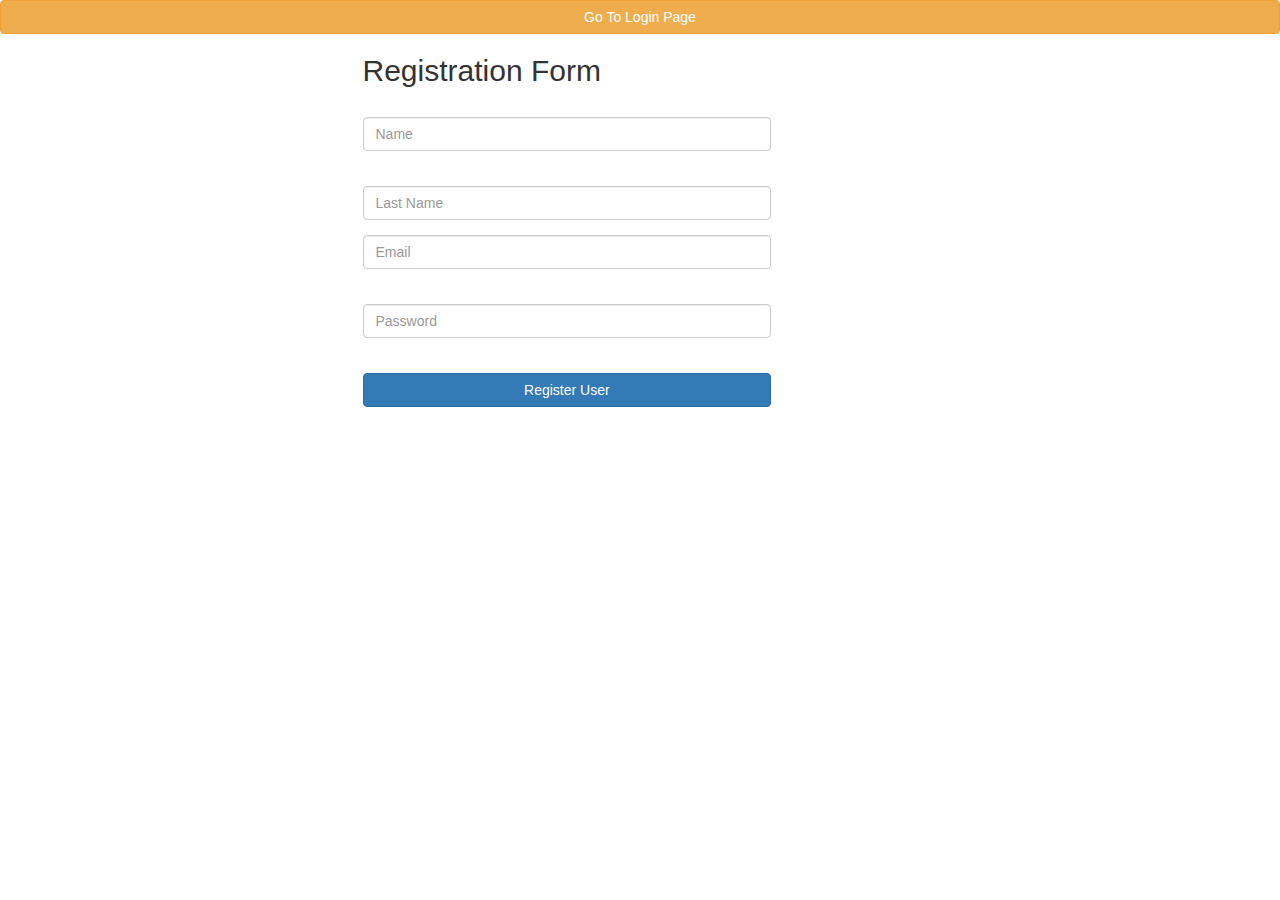
<file: src/main/resources/templates/registration.html>
<!DOCTYPE html>
<html lang="en" xmlns="http://www.w3.org/1999/xhtml"
      xmlns:th="http://www.thymeleaf.org">
<head>
    <title>Registration Form</title>
    <link rel="stylesheet" type="text/css" th:href="@{/css/registration.css}"/>
    <link rel="stylesheet" href="https://maxcdn.bootstrapcdn.com/bootstrap/3.3.7/css/bootstrap.min.css">
    <script src="https://ajax.googleapis.com/ajax/libs/jquery/3.1.1/jquery.min.js"></script>
    <script src="https://maxcdn.bootstrapcdn.com/bootstrap/3.3.7/js/bootstrap.min.js"></script>
</head>
<body>
<form th:action="@{/}" method="get">
    <button class="btn btn-md btn-warning btn-block" type="Submit">Go To Login Page</button>
</form>

<div class="container">
    <div class="row">
        <div class="col-md-6 col-md-offset-3">
            <form autocomplete="off" action="#" th:action="@{/registration}"
                  th:object="${user}" method="post" class="form-horizontal"
                  role="form">
                <h2>Registration Form</h2>
                <div class="form-group">
                    <div class="col-sm-9">
                        <label th:if="${#fields.hasErrors('name')}" th:errors="*{name}"
                               class="validation-message"></label>
                        <input type="text" th:field="*{name}" placeholder="Name"
                               class="form-control"/>
                    </div>
                </div>

                <div class="form-group">
                    <div class="col-sm-9">
                        <label th:if="${#fields.hasErrors('lastName')}" th:errors="*{lastName}"
                               class="validation-message"></label>
                        <input type="text" th:field="*{lastName}"
                               placeholder="Last Name" class="form-control"/>
                    </div>
                </div>
                <div class="form-group">
                    <div class="col-sm-9">
                        <input type="text" th:field="*{email}" placeholder="Email"
                               class="form-control"/> <label
                            th:if="${#fields.hasErrors('email')}" th:errors="*{email}"
                            class="validation-message"></label>
                    </div>
                </div>
                <div class="form-group">
                    <div class="col-sm-9">
                        <input type="password" th:field="*{password}"
                               placeholder="Password" class="form-control"/> <label
                            th:if="${#fields.hasErrors('password')}" th:errors="*{password}"
                            class="validation-message"></label>
                    </div>
                </div>

                <div class="form-group">
                    <div class="col-sm-9">
                        <button type="submit" class="btn btn-primary btn-block">Register User</button>
                    </div>
                </div>

                <h2><span class="text-success" th:utext="${successMessage}"></span></h2>

            </form>
        </div>
    </div>
</div>

</body>
</html>
</file>
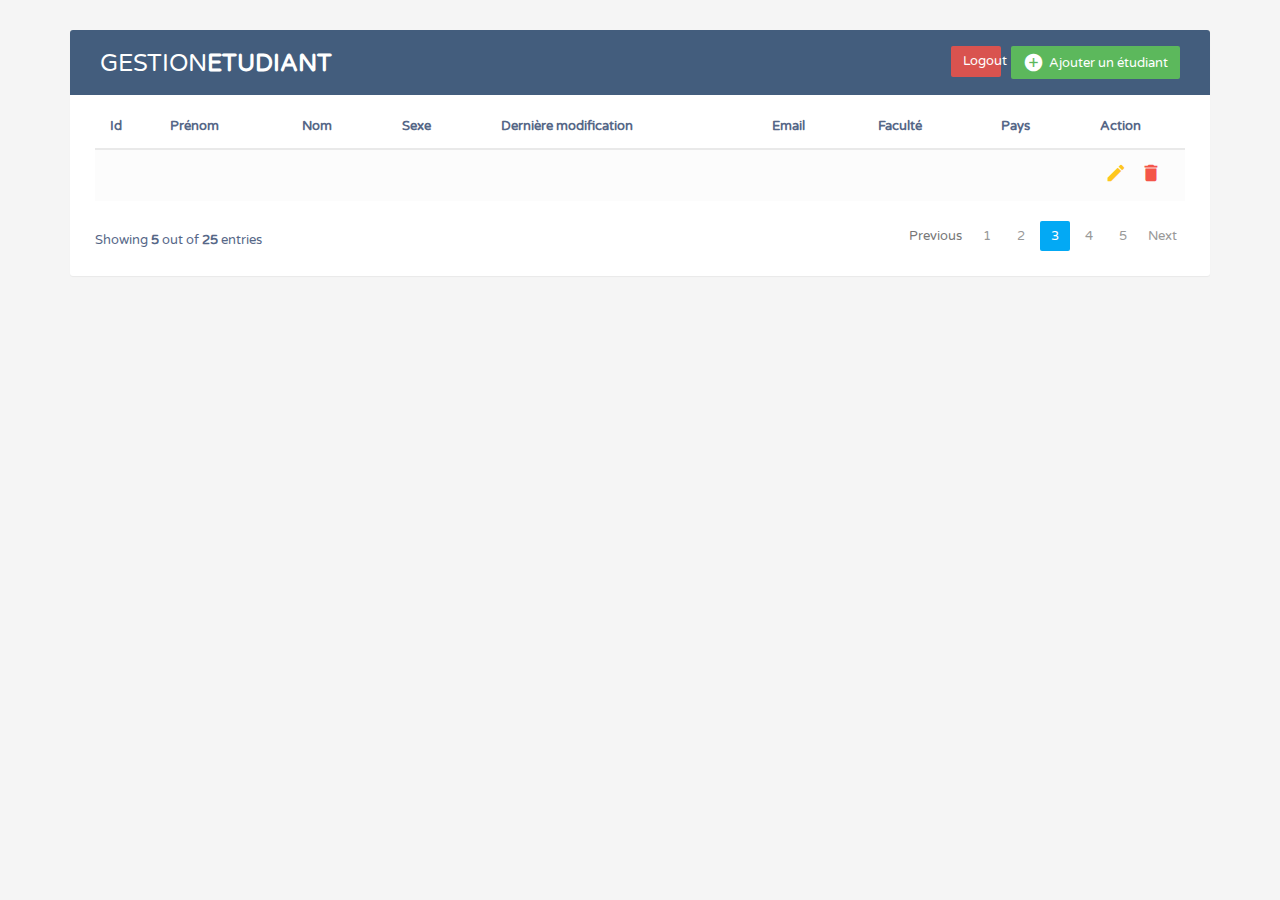
<file: src/main/resources/templates/admin/home.html>
<!DOCTYPE html>
<html xmlns="http://www.w3.org/1999/xhtml" xmlns:th="http://www.thymeleaf.org">
<head>
<meta charset="utf-8">
<meta http-equiv="X-UA-Compatible" content="IE=edge">
<meta name="viewport" content="width=device-width, initial-scale=1">
<title>GESTION ETUDIANT</title>
<!--===============================================================================================-->
		<link rel="icon" type="image/png" href="login/images/icons/favicon.ico"/>
	<!--===============================================================================================-->
		<link rel="stylesheet" type="text/css" th:href="@{/login/vendor/bootstrap/css/bootstrap.min.css}">
	<!--===============================================================================================-->
		<link rel="stylesheet" type="text/css" th:href="@{/login/fonts/font-awesome-4.7.0/css/font-awesome.min.css}">
	<!--===============================================================================================-->
		<link rel="stylesheet" type="text/css" th:href="@{/login/fonts/Linearicons-Free-v1.0.0/icon-font.min.css}">
	<!--===============================================================================================-->
		<link rel="stylesheet" type="text/css" th:href="@{/login/vendor/animate/animate.css}">
	<!--===============================================================================================-->	
		<link rel="stylesheet" type="text/css" th:href="@{/login/vendor/css-hamburgers/hamburgers.min.css}">
	<!--===============================================================================================-->
		<link rel="stylesheet" type="text/css" th:href="@{/login/vendor/animsition/css/animsition.min.css}">
	<!--===============================================================================================-->
		<link rel="stylesheet" type="text/css" th:href="@{/login/vendor/select2/select2.min.css}">
	<!--===============================================================================================-->	
		<link rel="stylesheet" type="text/css" th:href="@{/login/vendor/daterangepicker/daterangepicker.css}">
	<!--===============================================================================================-->
		<link rel="stylesheet" type="text/css" th:href="@{/login/css/util.css}">
		<link rel="stylesheet" type="text/css" th:href="@{/login/css/main.css}">
	<!--===============================================================================================-->
<link rel="stylesheet" href="https://fonts.googleapis.com/css?family=Roboto|Varela+Round">
<link rel="stylesheet" href="https://fonts.googleapis.com/icon?family=Material+Icons">
<link rel="stylesheet" href="https://maxcdn.bootstrapcdn.com/font-awesome/4.7.0/css/font-awesome.min.css">
<link rel="stylesheet" href="https://maxcdn.bootstrapcdn.com/bootstrap/3.3.7/css/bootstrap.min.css">
<script src="https://ajax.googleapis.com/ajax/libs/jquery/1.12.4/jquery.min.js"></script>
<script src="https://maxcdn.bootstrapcdn.com/bootstrap/3.3.7/js/bootstrap.min.js"></script>
<style type="text/css">
    body {
        color: #566787;
		background: #f5f5f5;
		font-family: 'Varela Round', sans-serif;
		font-size: 13px;
	}
	.table-wrapper {
        background: #fff;
        padding: 20px 25px;
        margin: 30px 0;
		border-radius: 3px;
        box-shadow: 0 1px 1px rgba(0,0,0,.05);
    }
	.table-title {        
		padding-bottom: 15px;
		background: #435d7d;
		color: #fff;
		padding: 16px 30px;
		margin: -20px -25px 10px;
		border-radius: 3px 3px 0 0;
    }
    .table-title h2 {
		margin: 5px 0 0;
		font-size: 24px;
	}
	.table-title .btn-group {
		float: right;
	}
	.table-title .btn {
		color: #fff;
		float: right;
		font-size: 13px;
		border: none;
		min-width: 50px;
		border-radius: 2px;
		border: none;
		outline: none !important;
		margin-left: 10px;
	}
	.table-title .btn i {
		float: left;
		font-size: 21px;
		margin-right: 5px;
	}
	.table-title .btn span {
		float: left;
		margin-top: 2px;
	}
    table.table tr th, table.table tr td {
        border-color: #e9e9e9;
		padding: 12px 15px;
		vertical-align: middle;
    }
	table.table tr th:first-child {
		width: 60px;
	}
	table.table tr th:last-child {
		width: 100px;
	}
    table.table-striped tbody tr:nth-of-type(odd) {
    	background-color: #fcfcfc;
	}
	table.table-striped.table-hover tbody tr:hover {
		background: #f5f5f5;
	}
    table.table th i {
        font-size: 13px;
        margin: 0 5px;
        cursor: pointer;
    }	
    table.table td:last-child i {
		opacity: 0.9;
		font-size: 22px;
        margin: 0 5px;
    }
	table.table td a {
		font-weight: bold;
		color: #566787;
		display: inline-block;
		text-decoration: none;
		outline: none !important;
	}
	table.table td a:hover {
		color: #2196F3;
	}
	table.table td a.edit {
        color: #FFC107;
    }
    table.table td a.delete {
        color: #F44336;
    }
    table.table td i {
        font-size: 19px;
    }
	table.table .avatar {
		border-radius: 50%;
		vertical-align: middle;
		margin-right: 10px;
	}
    .pagination {
        float: right;
        margin: 0 0 5px;
    }
    .pagination li a {
        border: none;
        font-size: 13px;
        min-width: 30px;
        min-height: 30px;
        color: #999;
        margin: 0 2px;
        line-height: 30px;
        border-radius: 2px !important;
        text-align: center;
        padding: 0 6px;
    }
    .pagination li a:hover {
        color: #666;
    }	
    .pagination li.active a, .pagination li.active a.page-link {
        background: #03A9F4;
    }
    .pagination li.active a:hover {        
        background: #0397d6;
    }
	.pagination li.disabled i {
        color: #ccc;
    }
    .pagination li i {
        font-size: 16px;
        padding-top: 6px
    }
    .hint-text {
        float: left;
        margin-top: 10px;
        font-size: 13px;
    }    
	/* Custom checkbox */
	.custom-checkbox {
		position: relative;
	}
	.custom-checkbox input[type="checkbox"] {    
		opacity: 0;
		position: absolute;
		margin: 5px 0 0 3px;
		z-index: 9;
	}
	.custom-checkbox label:before{
		width: 18px;
		height: 18px;
	}
	.custom-checkbox label:before {
		content: '';
		margin-right: 10px;
		display: inline-block;
		vertical-align: text-top;
		background: white;
		border: 1px solid #bbb;
		border-radius: 2px;
		box-sizing: border-box;
		z-index: 2;
	}
	.custom-checkbox input[type="checkbox"]:checked + label:after {
		content: '';
		position: absolute;
		left: 6px;
		top: 3px;
		width: 6px;
		height: 11px;
		border: solid #000;
		border-width: 0 3px 3px 0;
		transform: inherit;
		z-index: 3;
		transform: rotateZ(45deg);
	}
	.custom-checkbox input[type="checkbox"]:checked + label:before {
		border-color: #03A9F4;
		background: #03A9F4;
	}
	.custom-checkbox input[type="checkbox"]:checked + label:after {
		border-color: #fff;
	}
	.custom-checkbox input[type="checkbox"]:disabled + label:before {
		color: #b8b8b8;
		cursor: auto;
		box-shadow: none;
		background: #ddd;
	}
	/* Modal styles */
	.modal .modal-dialog {
		max-width: 400px;
	}
	.modal .modal-header, .modal .modal-body, .modal .modal-footer {
		padding: 20px 30px;
	}
	.modal .modal-content {
		border-radius: 3px;
	}
	.modal .modal-footer {
		background: #ecf0f1;
		border-radius: 0 0 3px 3px;
	}
    .modal .modal-title {
        display: inline-block;
    }
	.modal .form-control {
		border-radius: 2px;
		box-shadow: none;
		border-color: #dddddd;
	}
	.modal textarea.form-control {
		resize: vertical;
	}
	.modal .btn {
		border-radius: 2px;
		min-width: 100px;
	}	
	.modal form label {
		font-weight: normal;
	}	
</style>
<script type="text/javascript">
$(document).ready(function(){
	// Activate tooltip
	$('[data-toggle="tooltip"]').tooltip();
	
	// Select/Deselect checkboxes
	var checkbox = $('table tbody input[type="checkbox"]');
	$("#selectAll").click(function(){
		if(this.checked){
			checkbox.each(function(){
				this.checked = true;                        
			});
		} else{
			checkbox.each(function(){
				this.checked = false;                        
			});
		} 
	});
	checkbox.click(function(){
		if(!this.checked){
			$("#selectAll").prop("checked", false);
		}
	});
});
</script>
</head>
<body>
    <div class="container">
        <div class="table-wrapper">
            <div class="table-title">
                <div class="row">
                    <div class="col-sm-6">
						<h2>GESTION<b>ETUDIANT</b></h2>
					</div>
					<div class="col-sm-6">
						<a href="/enroll" class="btn btn-success" data-toggle="modal"><i class="material-icons">&#xE147;</i> <span>Ajouter un étudiant</span></a>
						<form th:action="@{/logout}" method="get">
					        <button class="btn btn-md btn-danger btn-block" name="registration"
					                type="Submit" style="float:right; width:50px;">Logout
					        </button>
					    </form>
						
					</div>
                </div>
            </div>
            <table class="table table-striped table-hover">
                <thead>
                    <tr>
						
                        <th>Id</th>
                        <th>Prénom</th>
                        <th>Nom</th>
						<th>Sexe</th>
						<th>Dernière modification</th>
						<th>Email</th>
						<th>Faculté</th>
						<th>Pays</th>
						<th>Action</th>
						
                    </tr>
                </thead>
                <tbody>
	                 <tr th:each="student : ${list}"> 
					   <td th:text="${student.id}"></td>  
					   <td th:text="${student.firstName}"></td> 
					   <td th:text="${student.lastName}"></td>  
					   <td th:text="${student.sex}"></td> 
					   <td th:text="${student.createdAt}"></td>  
					   <td th:text="${student.email}"></td> 
					   <td th:text="${student.section}"></td> 
					   <td th:text="${student.country}"></td>  
					   
					   
					   <td>
					   		<a th:href="@{'/editstudent/' + ${student.id}}" class="edit" data-toggle="modal"><i class="material-icons" data-toggle="tooltip" title="Edit">&#xE254;</i></a>
					   		<a th:href="@{'/deletestudent/' + ${student.id}}" class="delete" data-toggle="modal"><i class="material-icons" data-toggle="tooltip" title="Delete">&#xE872;</i></a>
					   </td>  
					   
				    </tr>  
             
                </tbody>
            </table>
			<div class="clearfix">
                <div class="hint-text">Showing <b>5</b> out of <b>25</b> entries</div>
                <ul class="pagination">
                    <li class="page-item disabled"><a href="#">Previous</a></li>
                    <li class="page-item"><a href="#" class="page-link">1</a></li>
                    <li class="page-item"><a href="#" class="page-link">2</a></li>
                    <li class="page-item active"><a href="#" class="page-link">3</a></li>
                    <li class="page-item"><a href="#" class="page-link">4</a></li>
                    <li class="page-item"><a href="#" class="page-link">5</a></li>
                    <li class="page-item"><a href="#" class="page-link">Next</a></li>
                </ul>
            </div>
        </div>
    </div>
	<!-- Edit Modal HTML -->
	<div id="addEmployeeModal" class="modal fade">
		<div class="modal-dialog">
			<div class="modal-content">
				<form action="#" th:action="@{/save}" th:object="${student}" method="post">
					<div class="modal-header">						
						<h4 class="modal-title">Ajouter Etudiant</h4>
						<button type="button" class="close" data-dismiss="modal" aria-hidden="true">&times;</button>
					</div>
					<div class="modal-body">					
						<div class="form-group">
							<label>Prénom</label>
							<input th:field="*{firstName}" type="text"   class="form-control" required >
							<label th:if="${#fields.hasErrors('firstName')}"  th:errors="*{firstName}"  th:class="'error'">Erreur sur le Prénom</label>
						</div>
						<div class="form-group">
							<label>Nom</label>
							<input type="text" class="form-control" required th:field="*{lastName}">
							 <label th:if="${#fields.hasErrors('lastName')}"  th:errors="*{lastName}"  th:class="'error'">Erreur sur le Nom</label>
						</div>
						<div class="form-group">
							<label>Email</label>
							<input type="email" class="form-control" required th:field="*{email}">
							<label th:if="${#fields.hasErrors('email')}"  th:errors="*{email}"  th:class="'error'">Erreur sur l'adresse email </label>
						</div>
						<div class="form-group">
							<label>Pays</label>
							<select th:field="*{country}" class="form-control">
			    	          <option th:each="country : ${countries}" th:value="${country}" th:text="${country}">Country</option>
			    	       </select>
			    	       <label th:if="${#fields.hasErrors('country')}"  th:errors="*{country}"  th:class="'error'">Erreur sur le pays</label>
						</div>
						<div class="form-group">
							<label>Genre</label>
							<input type="radio" th:field="*{sex}" value="M"/><label>Male</label>
			 				<input type="radio" th:field="*{sex}" value="F"/><label>Female</label>
			 				<label th:if="${#fields.hasErrors('sex')}"  th:errors="*{sex}"  th:class="'error'">Erreur sur le genre</label>
						</div>	
						<div class="form-group">
							<label for="section">Faculté :</label>
						    <select class="form-control" th:field="*{section}">
					    	      <option th:each="section : ${sections}" th:value="${section}" th:text="${section}">Section</option>
					    	</select>
						</div>					
					</div>
					<div class="modal-footer">
						<input type="button" class="btn btn-default" data-dismiss="modal" value="Cancel">
						<input type="submit" class="btn btn-success" value="Add">
					</div>
				</form>
			</div>
		</div>
	</div>
	<!-- Edit Modal HTML -->
	<div id="editEmployeeModal" class="modal fade">
		<div class="modal-dialog">
			<div class="modal-content">
				<form  th:action="@{/editsave}" th:object="${student}" method="post">
					<div class="modal-header">						
						<h4 class="modal-title">Editer étudiant</h4>
						<button type="button" class="close" data-dismiss="modal" aria-hidden="true">&times;</button>
					</div>
					<div class="modal-body">									
						<div class="form-group">
							<label>Prénom</label>
							<input type="text" class="form-control" required th:field="*{firstName}">
						</div>
						<div class="form-group">
							<label>Nom</label>
							<input type="text" class="form-control" required th:field="*{lastName}">
						</div>
						<div class="form-group">
							<label>Email</label>
							<input type="email" class="form-control" required th:field="*{email}">
						</div>
						<div class="form-group">
							<label>Pays</label>
							<select th:field="*{country}" class="form-control">
			    	          <option th:each="country : ${countries}" th:value="${country}" th:text="${country}">Country</option>
			    	       </select>
						</div>
						<div class="form-group">
							<label>Genre</label>
							<input type="radio" th:field="*{sex}" value="M"/><label>Male</label>
			 				<input type="radio" th:field="*{sex}" value="F"/><label>Female</label>
						</div>	
						<div class="form-group">
							<label for="section">Faculté :</label>
						    <select class="form-control" th:field="*{section}">
					    	      <option th:each="section : ${sections}" th:value="${section}" th:text="${section}">Section</option>
					    	</select>
						</div>					
					</div>
					<div class="modal-footer">
						<input type="button" class="btn btn-default" data-dismiss="modal" value="Cancel">
						<input type="submit" class="btn btn-info" value="Save">
					</div>
				</form>
			</div>
		</div>
	</div>
	<!-- Delete Modal HTML -->
<!-- 	<div id="deleteEmployeeModal" class="modal fade"> -->
<!-- 		<div class="modal-dialog"> -->
<!-- 			<div class="modal-content"> -->
<!-- 				<form> -->
<!-- 					<div class="modal-header">						 -->
<!-- 						<h4 class="modal-title">Delete Employee</h4> -->
<!-- 						<button type="button" class="close" data-dismiss="modal" aria-hidden="true">&times;</button> -->
<!-- 					</div> -->
<!-- 					<div class="modal-body">					 -->
<!-- 						<p>Are you sure you want to delete these Records?</p> -->
<!-- 						<p class="text-warning"><small>This action cannot be undone.</small></p> -->
<!-- 					</div> -->
<!-- 					<div class="modal-footer"> -->
<!-- 						<input type="button" class="btn btn-default" data-dismiss="modal" value="Cancel"> -->
<!-- 						<input type="submit" class="btn btn-danger" value="Delete"> -->
<!-- 					</div> -->
<!-- 				</form>
			</div>
		</div>
	</div> -->
</body>
</html>
</file>
